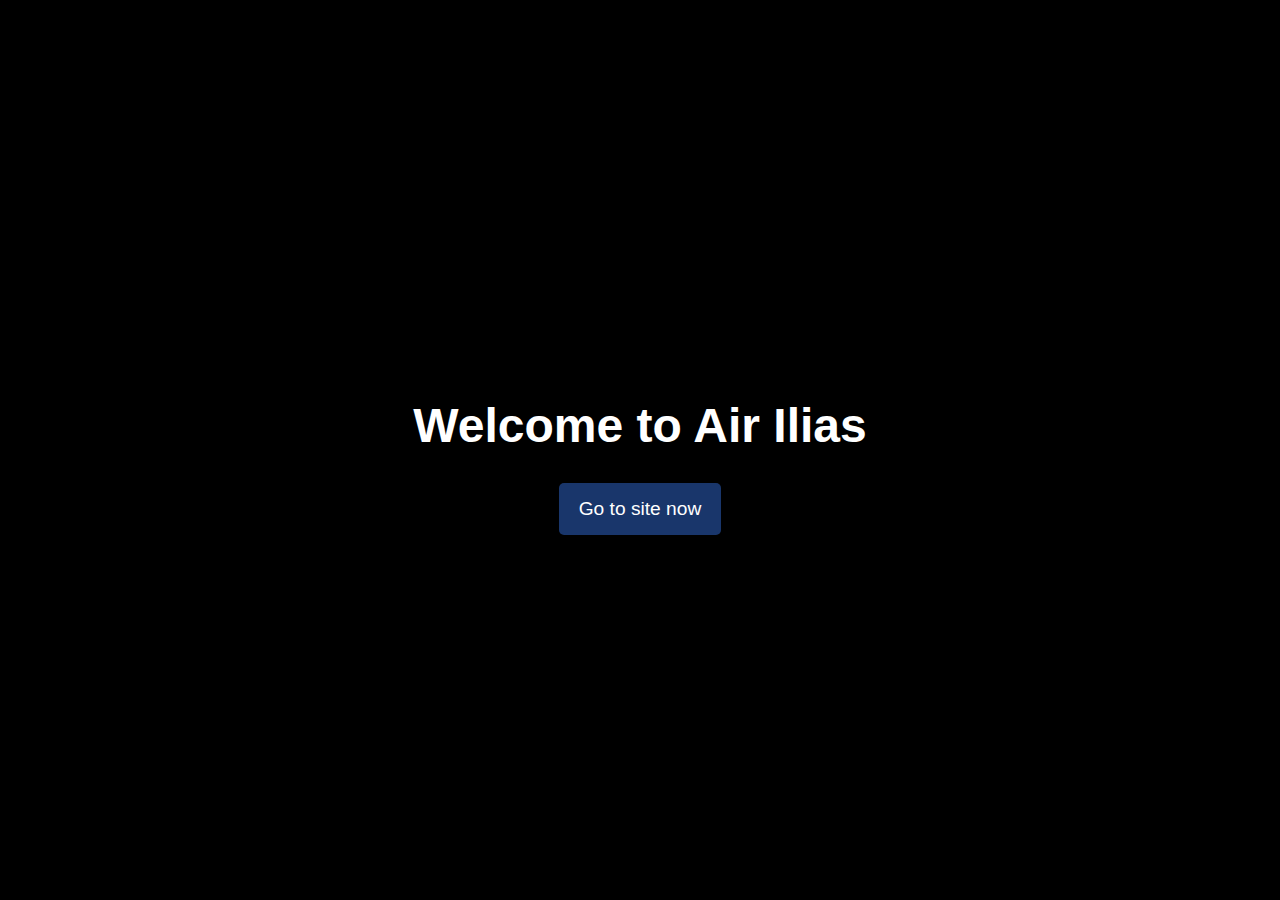
<file: index.html>
<!DOCTYPE html>
<html lang="en">
<head>
  <meta charset="UTF-8">
  <meta name="viewport" content="width=device-width, initial-scale=1.0">
  <title>Welcome to Air Ilias</title>
  <style>
    body {
      font-family: Arial, sans-serif;
      margin: 0;
      padding: 0;
      display: flex;
      justify-content: center;
      align-items: center;
      height: 100vh;
      overflow: hidden;
      background-color: #000;
    }

    .container {
      text-align: center;
      position: relative;
      z-index: 1;
    }

    h1 {
      font-size: 3em;
      margin-bottom: 30px;
      color: #fff;
    }

    button {
      background-color: #19366b;
      color: white;
      padding: 15px 20px;
      font-size: 1.2em;
      border: none;
      border-radius: 5px;
      cursor: pointer;
      transition: background-color 0.3s ease;
      
    }

    button:hover {
      background-color: #000000;
    }

    .background {
      position: absolute;
      top: 0;
      left: 0;
      width: 100%;
      height: 100%;
      background: linear-gradient(to bottom, rgba(0, 0, 0, 0.5), rgba(0, 0, 0, 0.5)), url('https://images.unsplash.com/photo-1498496294664-d9372eb521f3?q=80&w=2070&auto=format&fit=crop&ixlib=rb-4.0.3&ixid=M3wxMjA3fDB8MHxwaG90by1wYWdlfHx8fGVufDB8fHx8fA%3D%3D');
      background-size: cover;
      z-index: 0;
      animation: animateBackground 30s linear infinite;
    }

    @keyframes animateBackground {
      0% { background-position: 0% 0%; }
      50% { background-position: 90% 90%; }
      50% { background-position: 100% 100%; }
      50% { background-position: 90% 90%; }
      100% { background-position: 0% 0%; }
    }
  </style>
</head>
<body>
  <div class="background"></div>
  <div class="container">
    <h1>Welcome to Air Ilias</h1>
    <a href="main.html"><button>Go to site now</button></a>
  </div>
</body>
</html>
</file>
